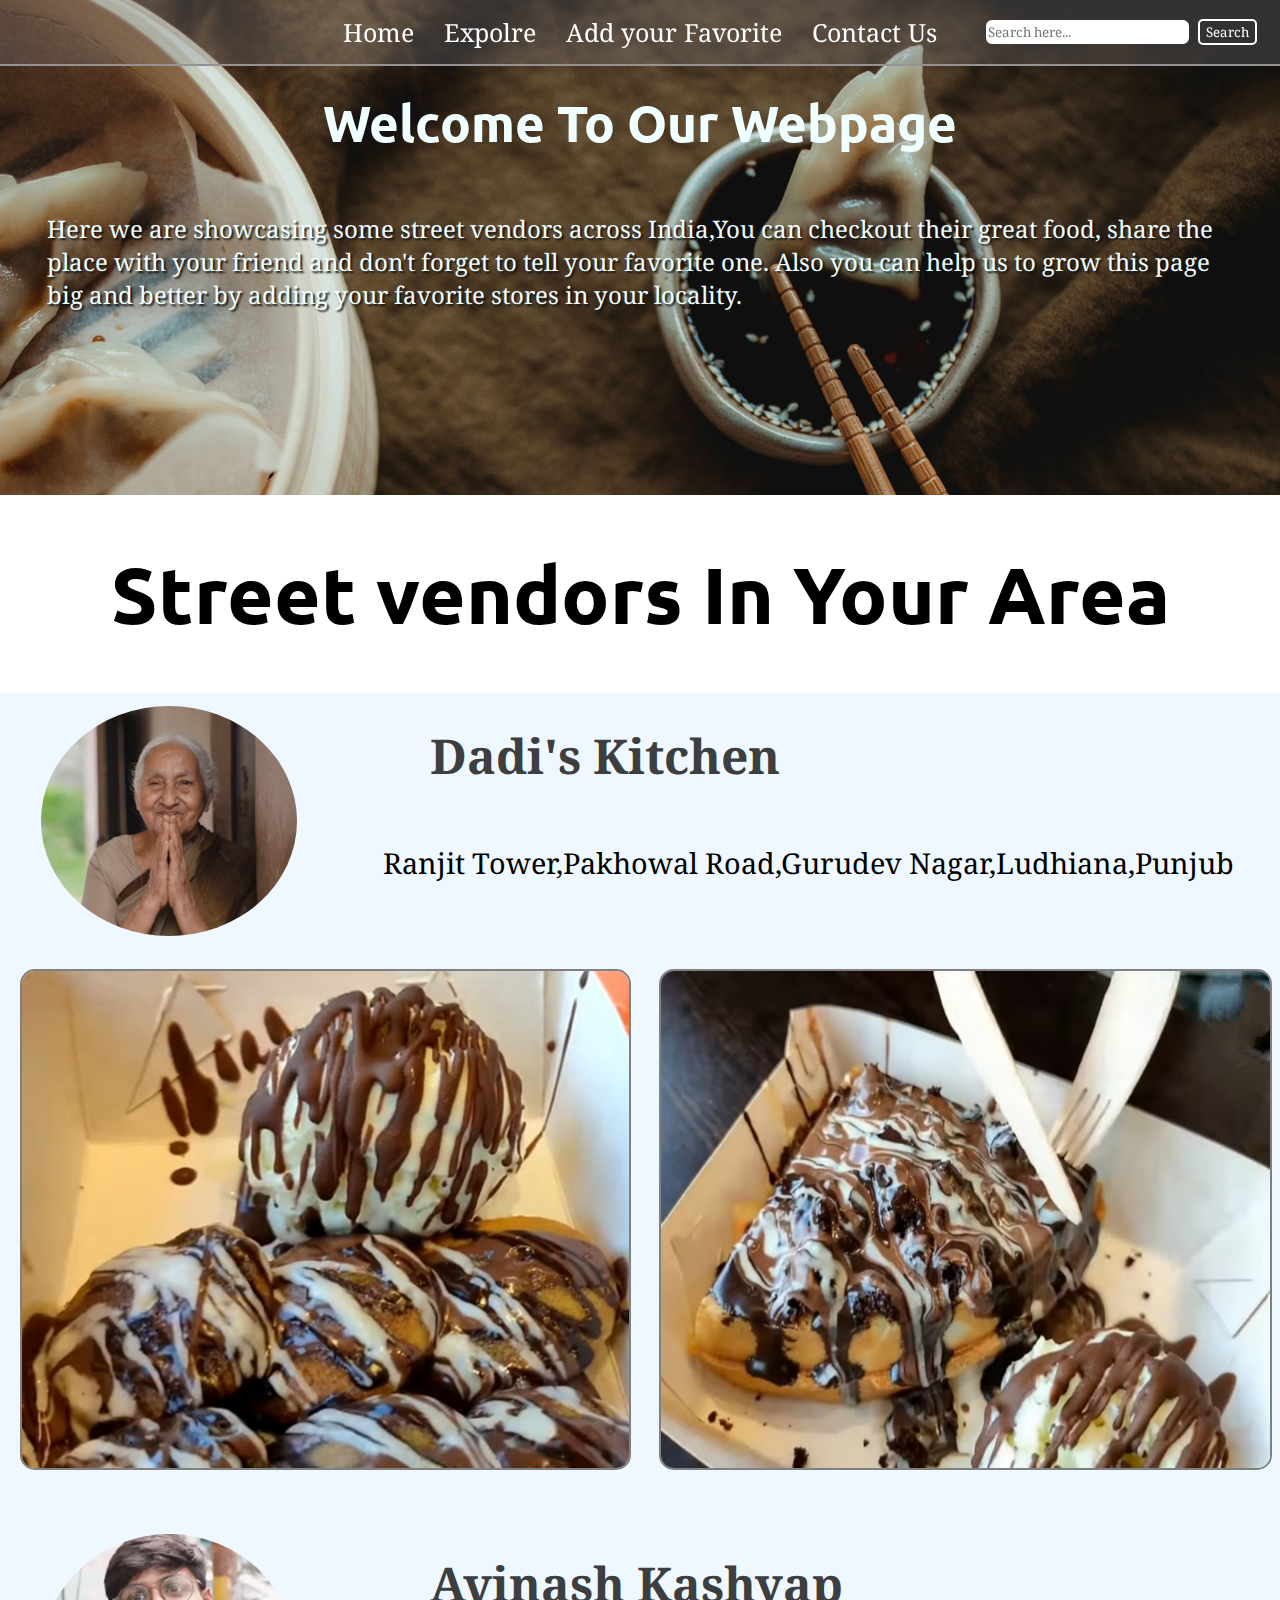
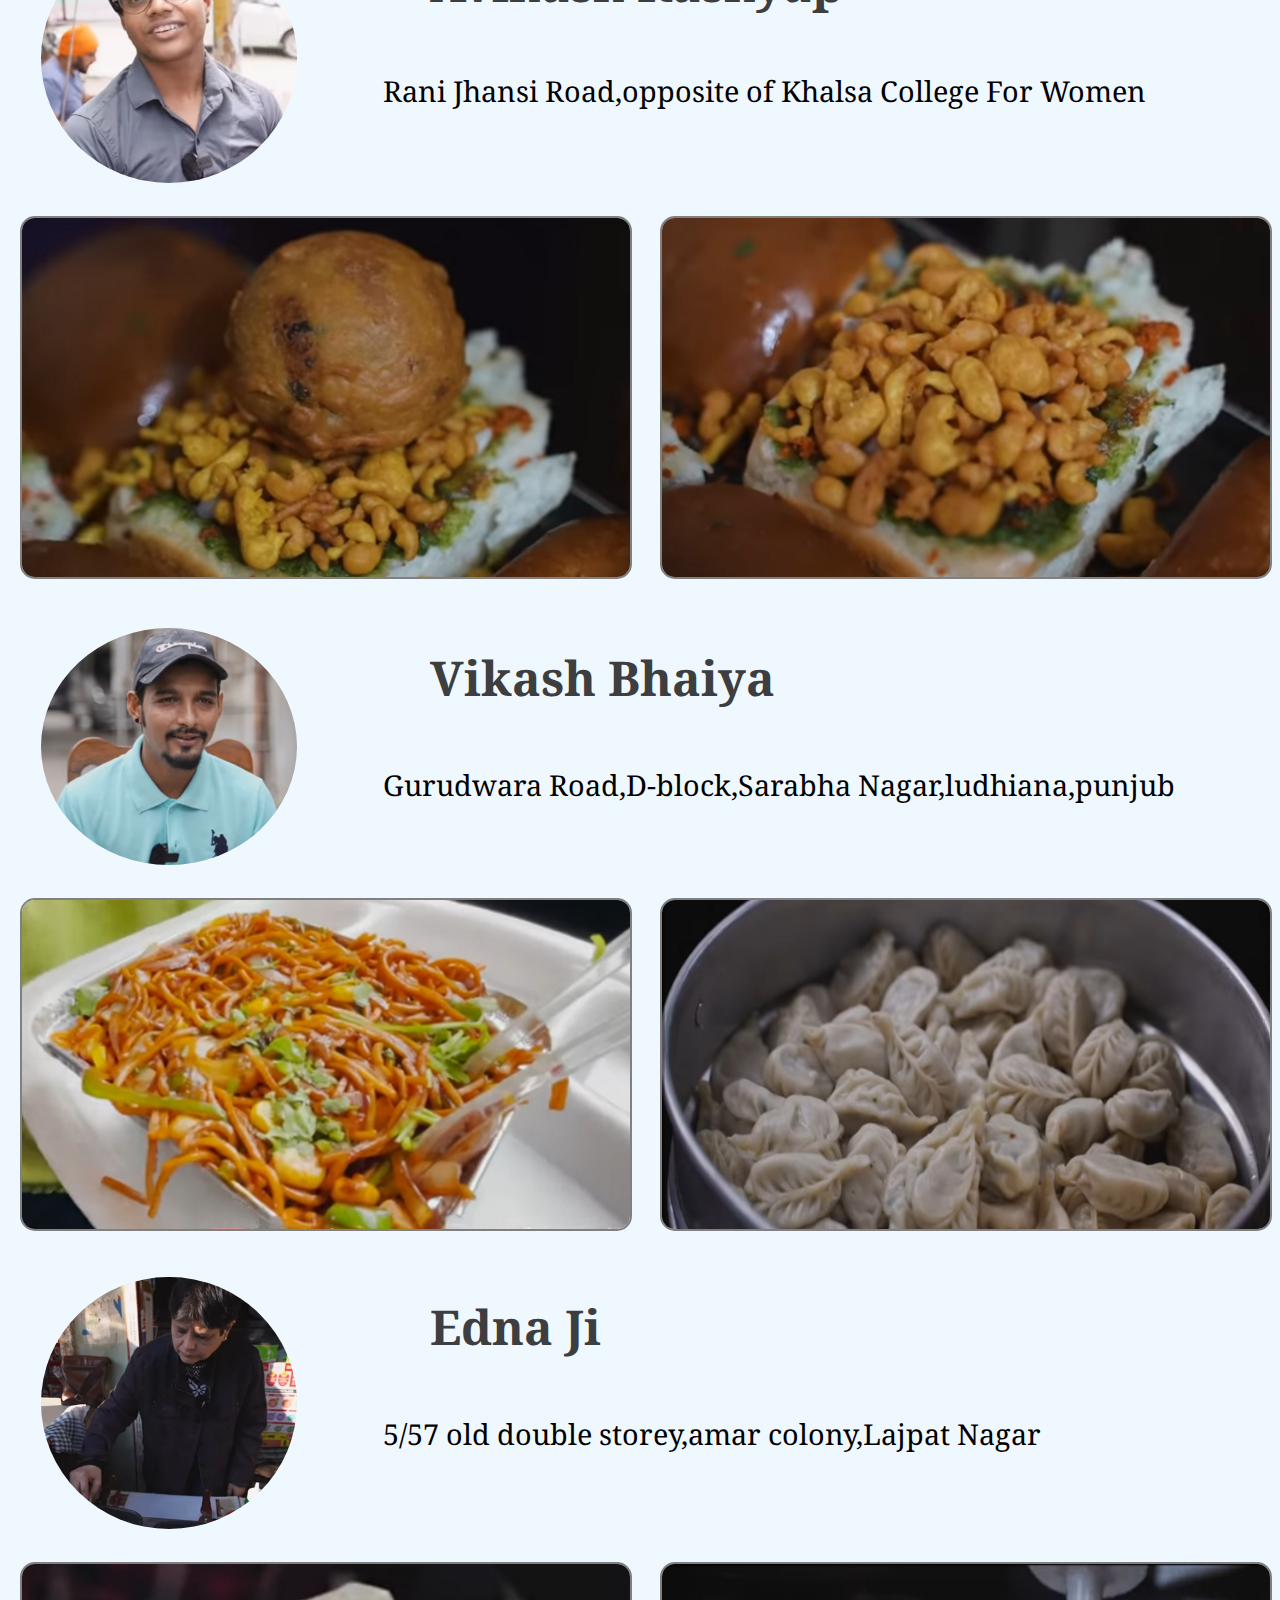
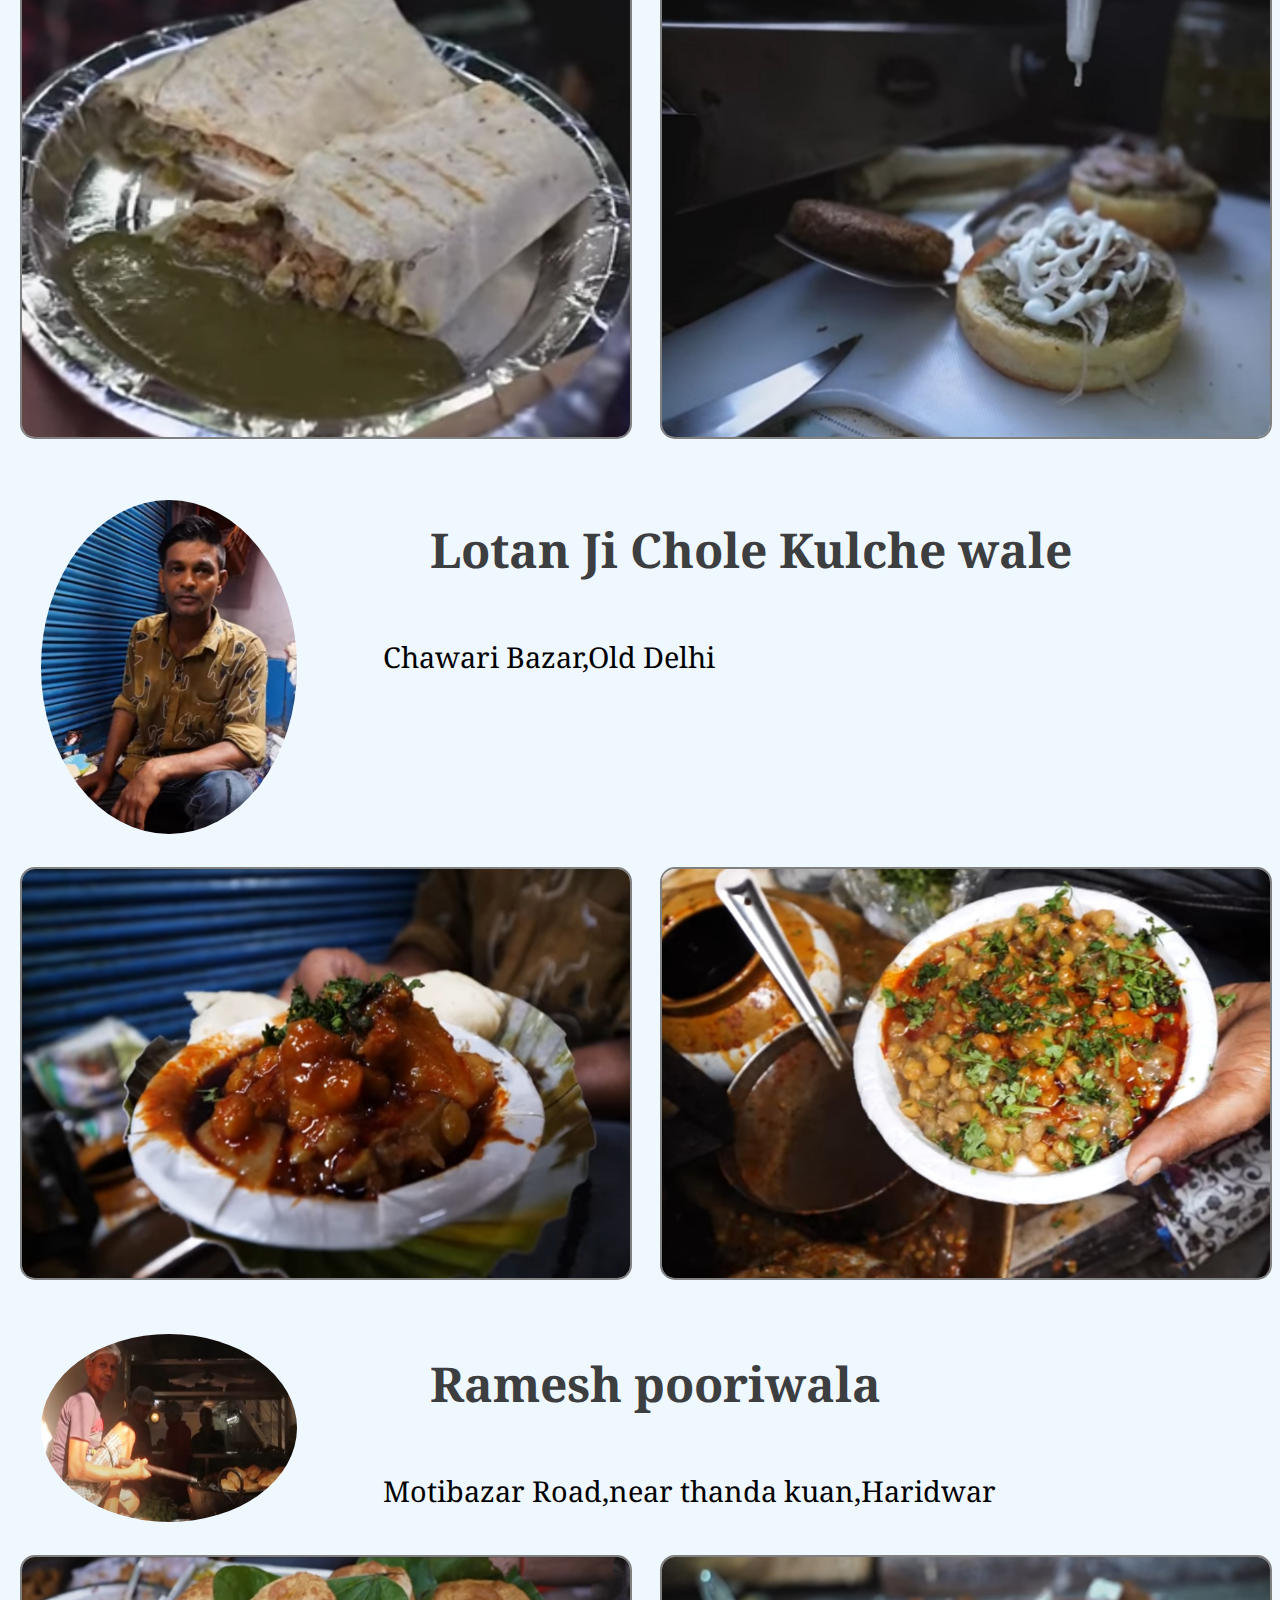
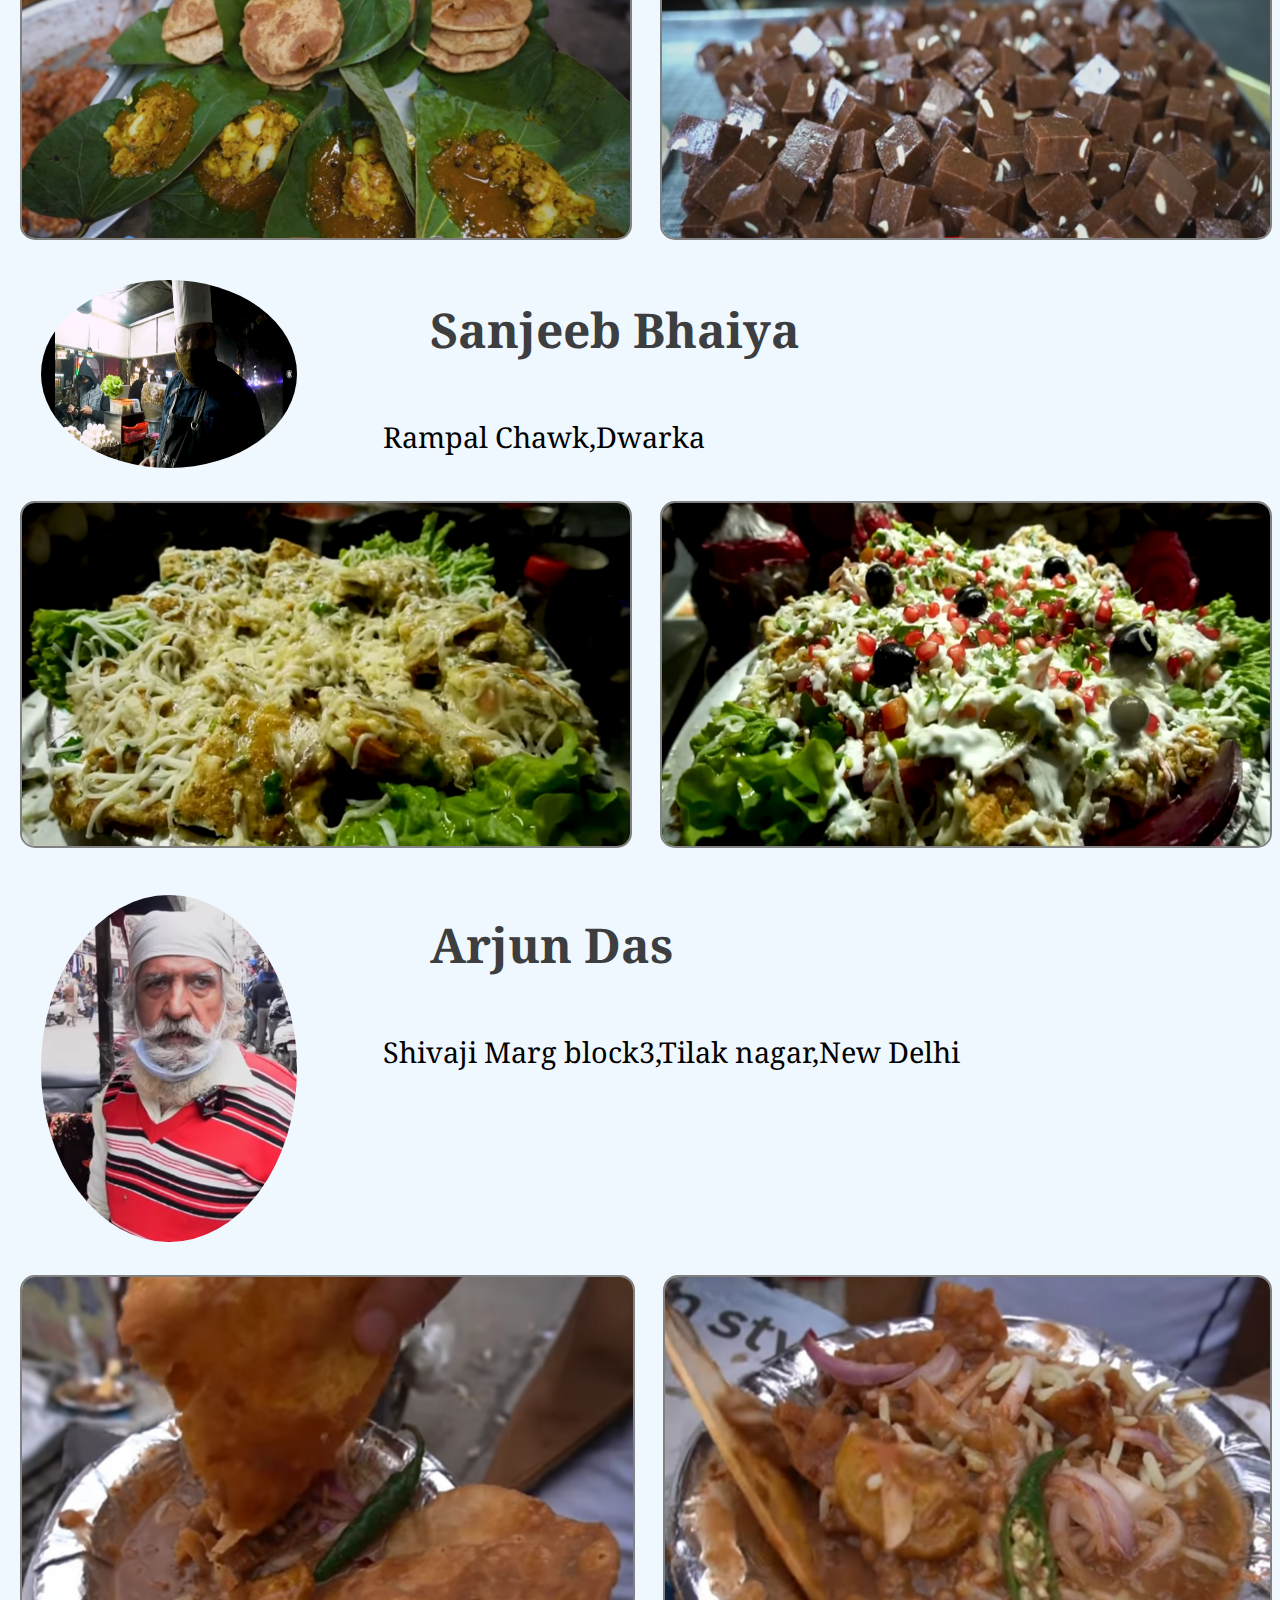
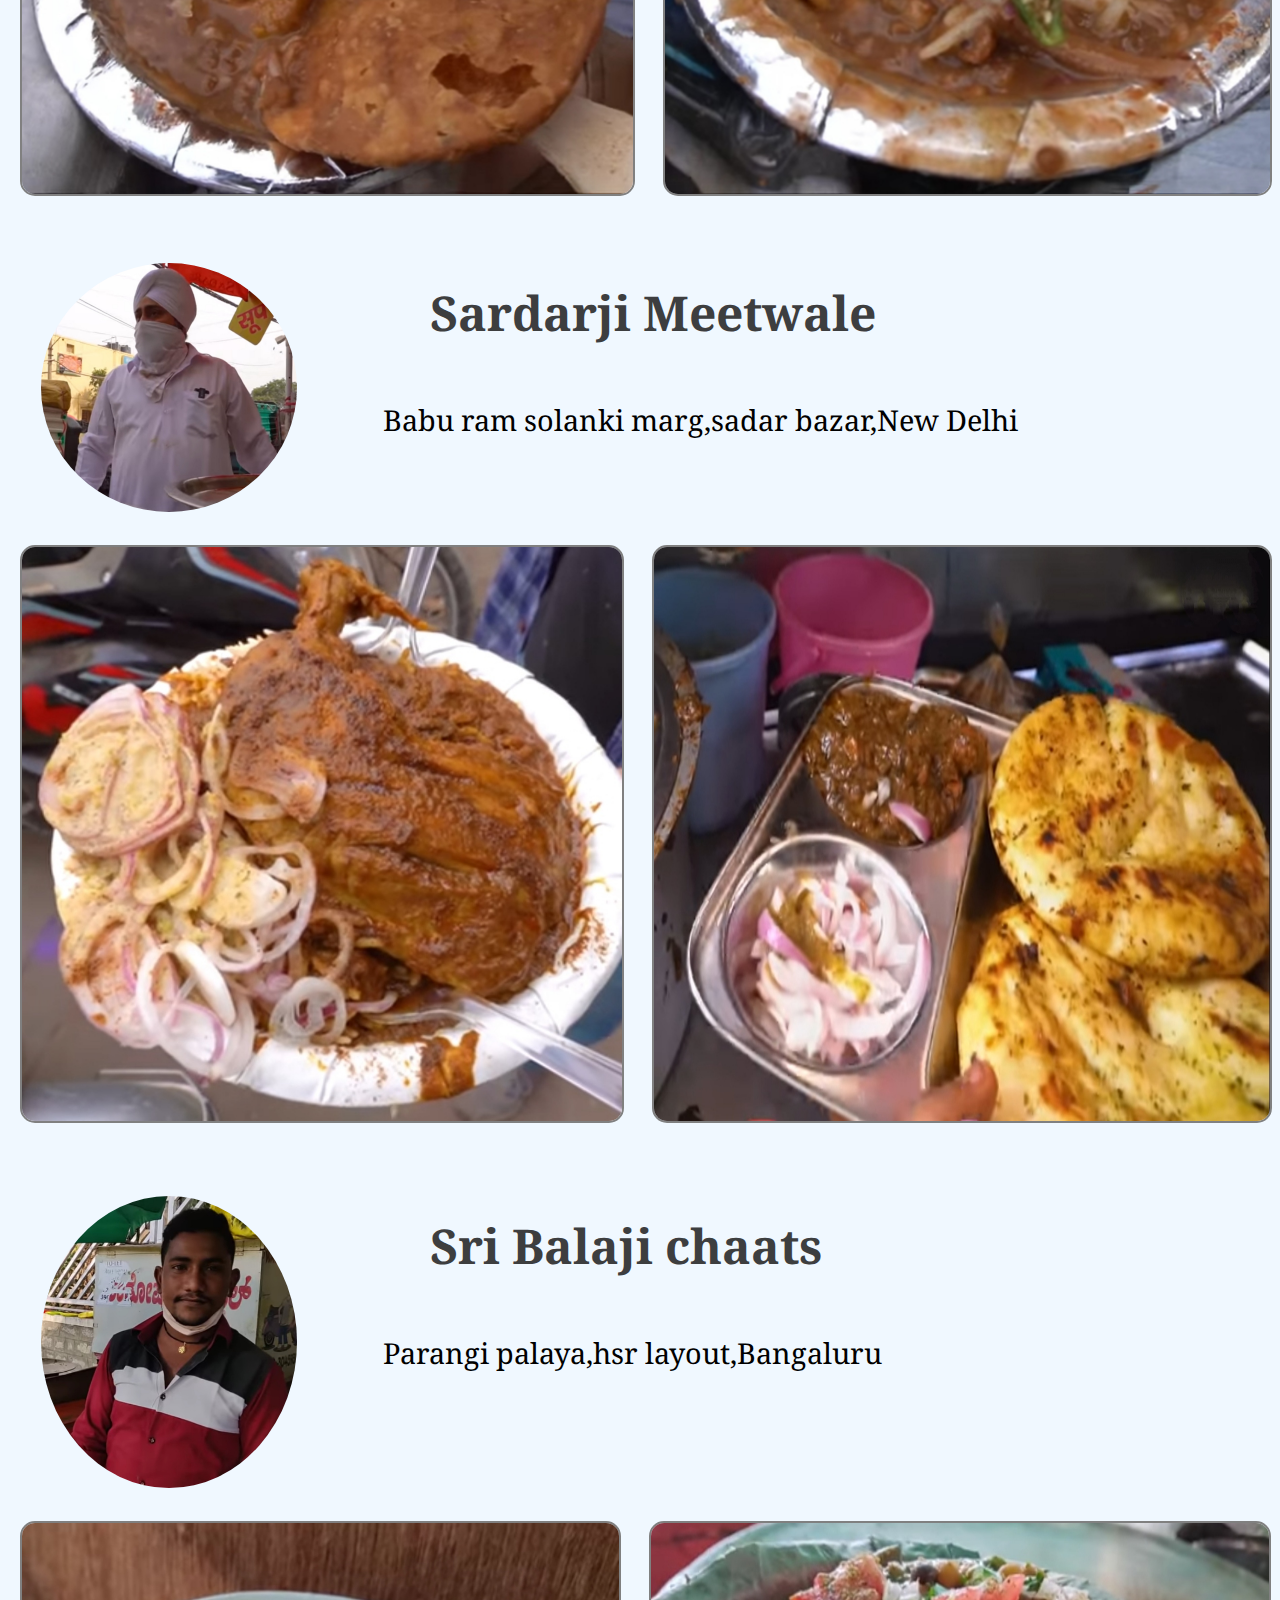
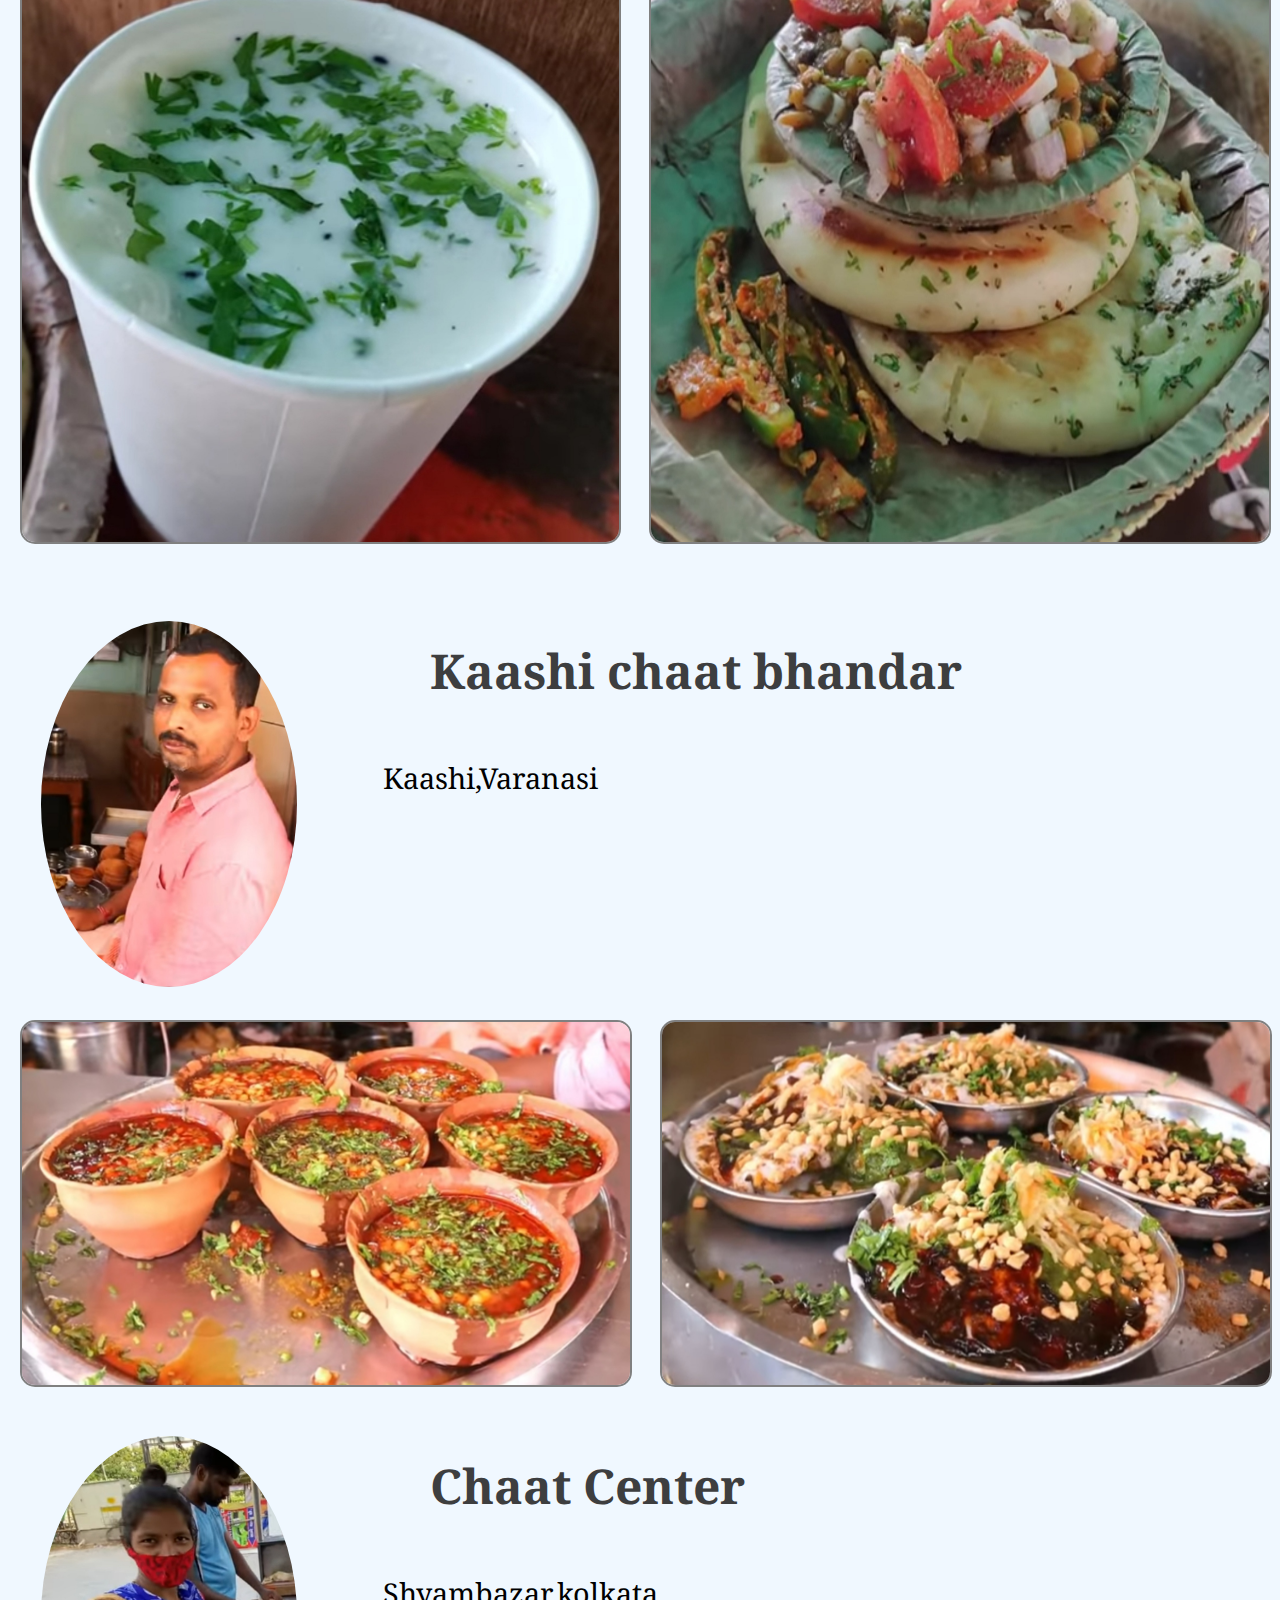
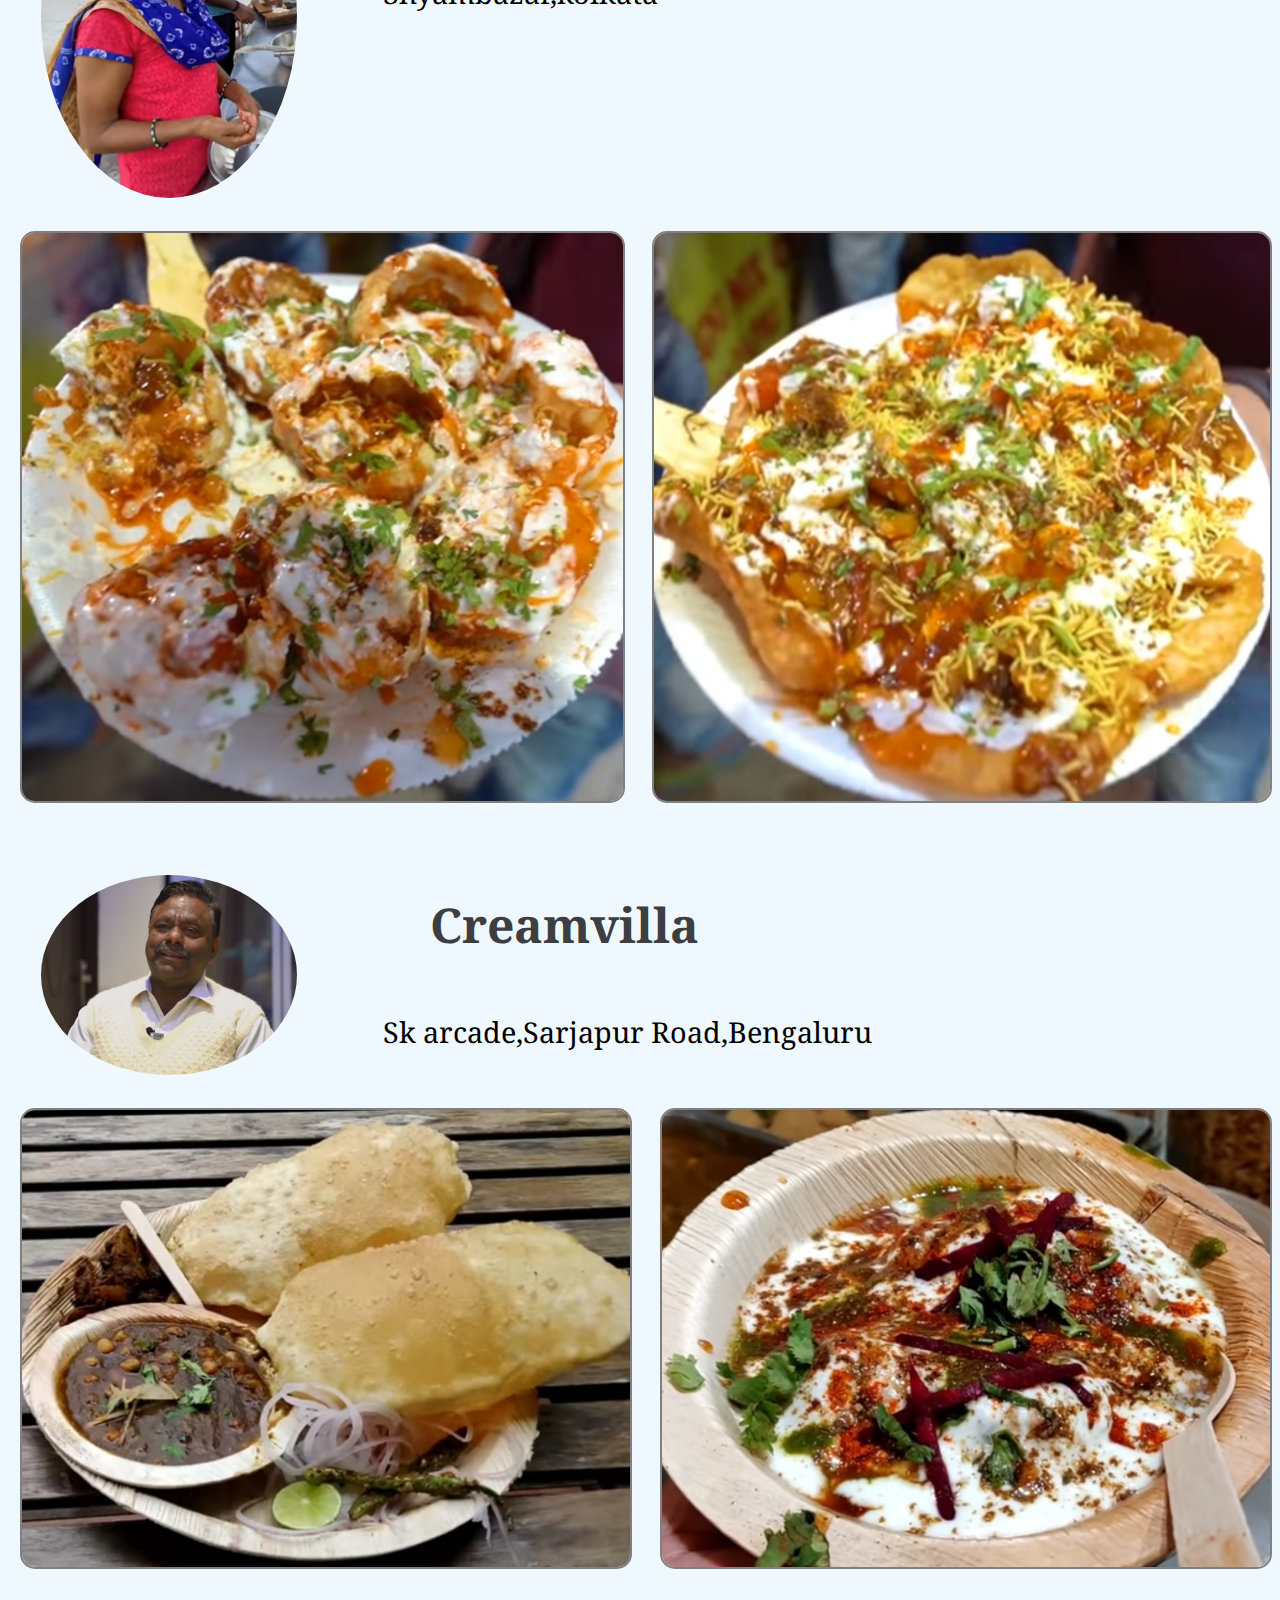
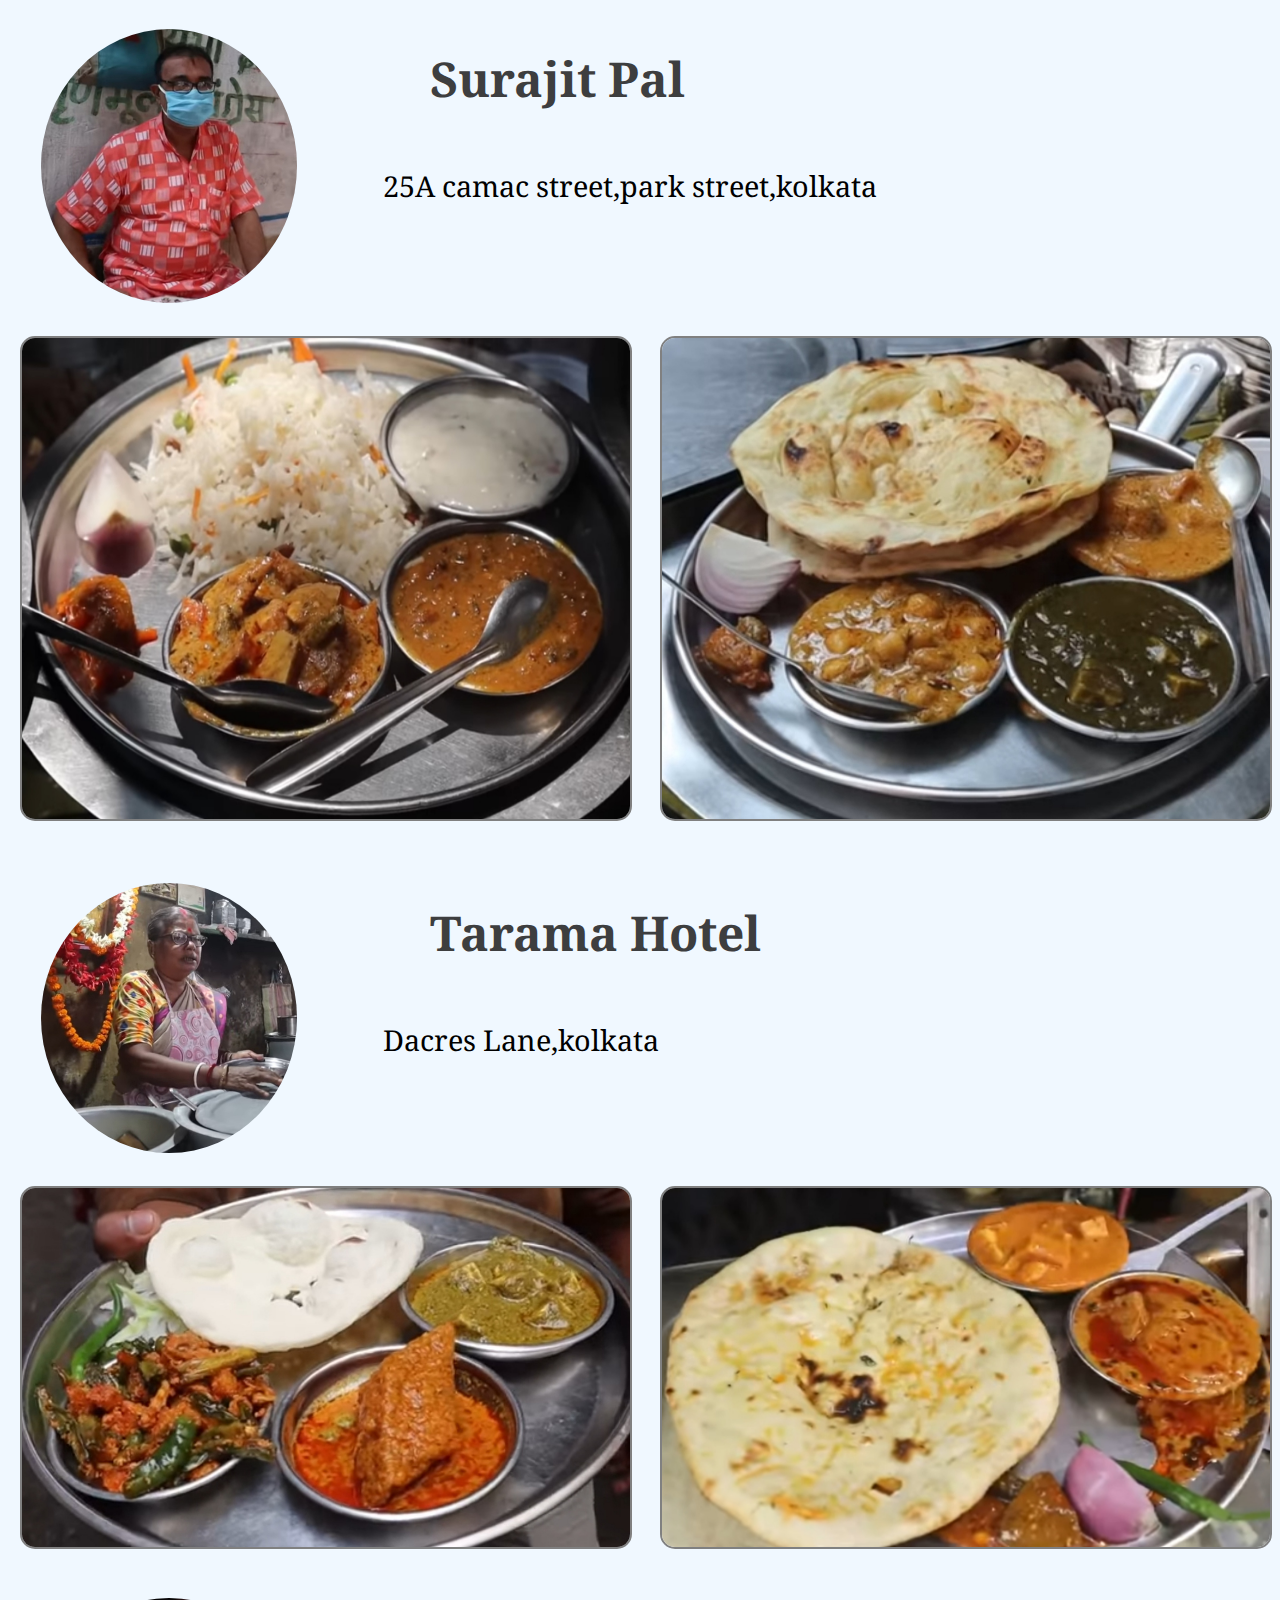
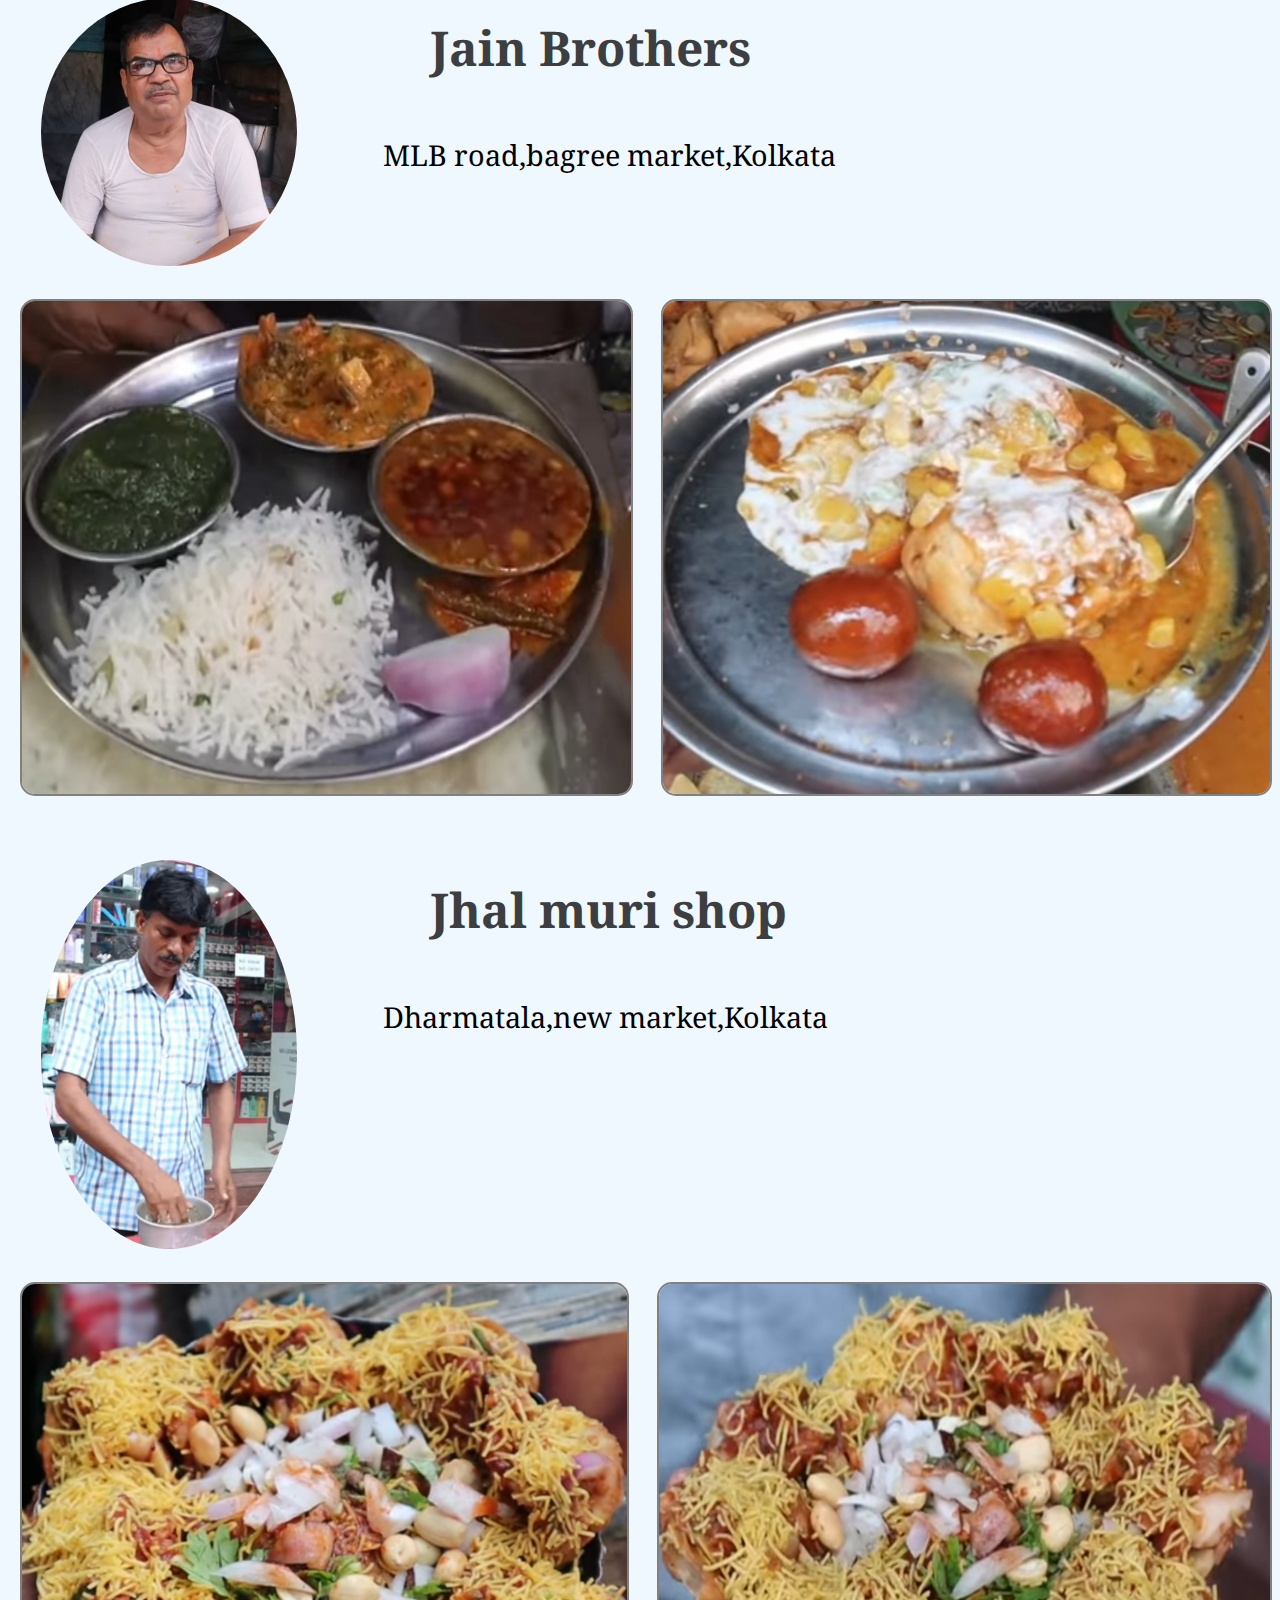
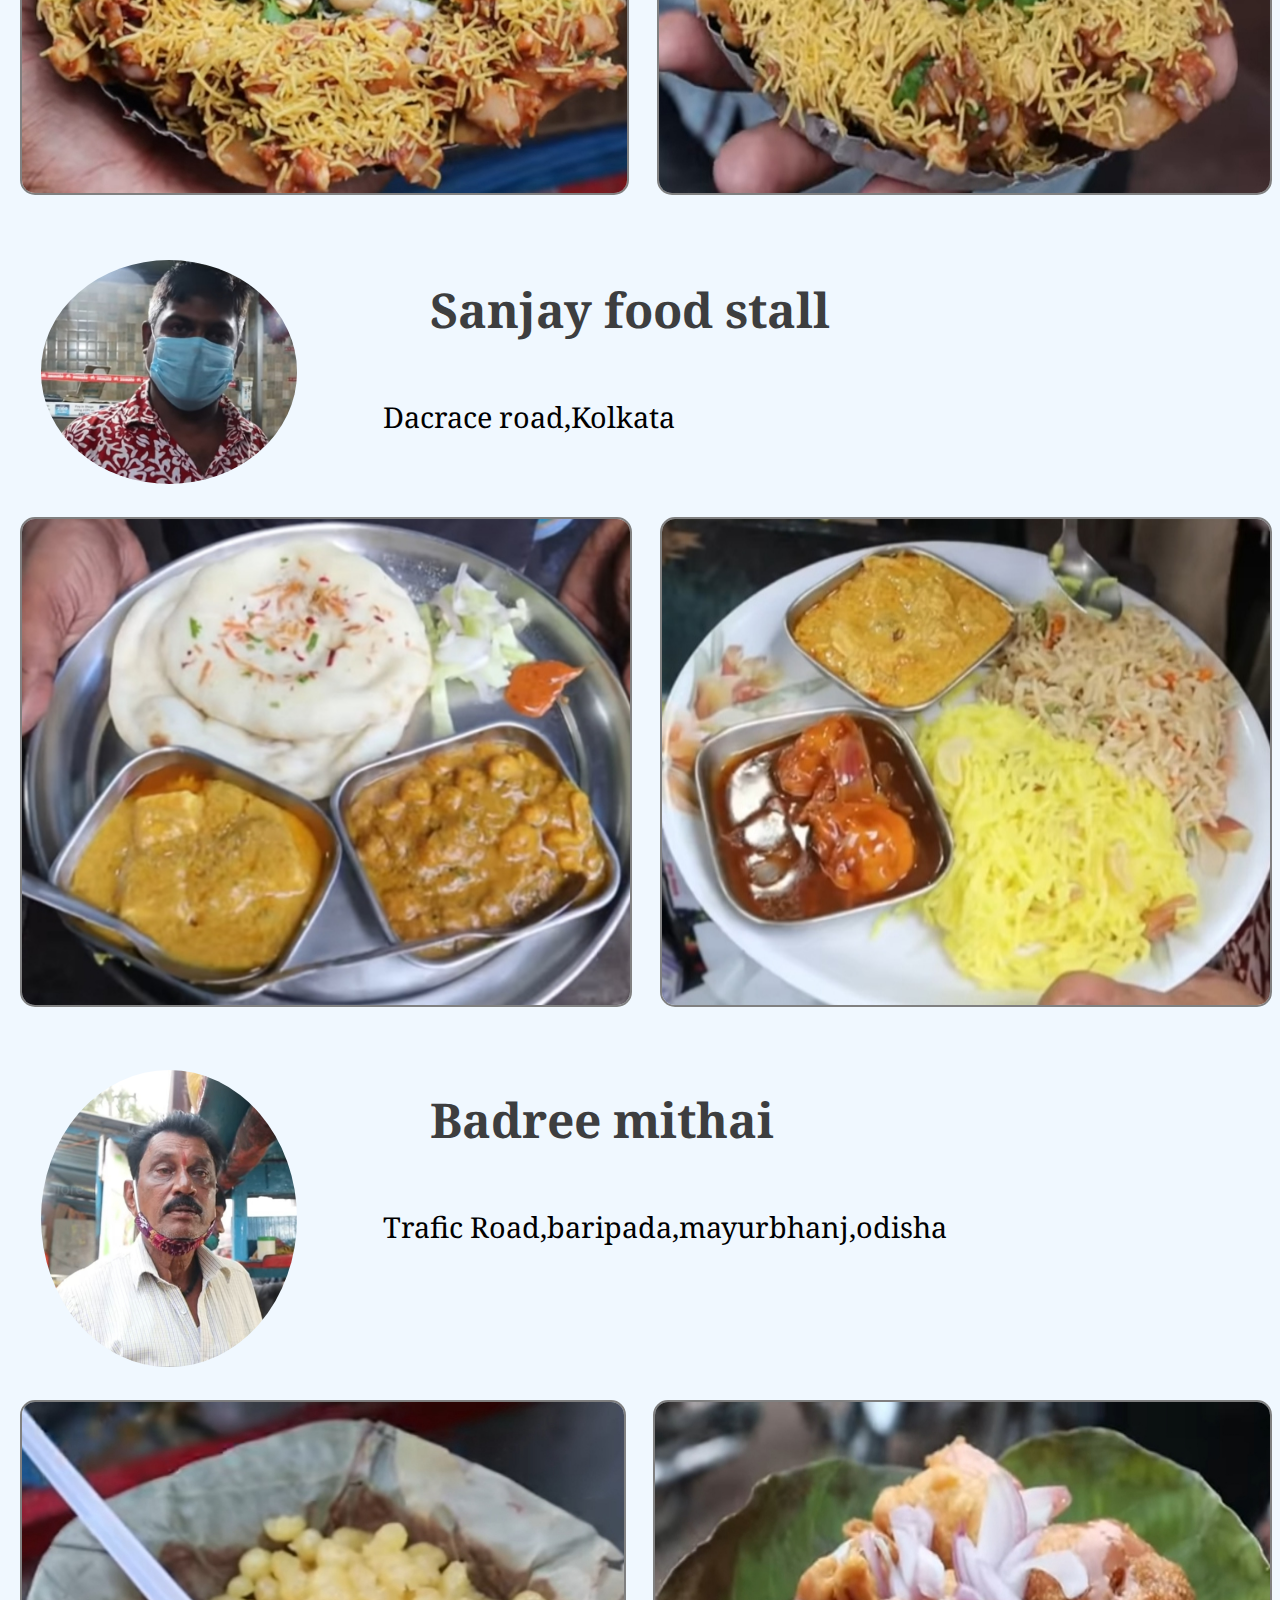
<file: index.html>
<!DOCTYPE html>
<html lang="en">

<head>
    <meta charset="UTF-8">
    <meta http-equiv="X-UA-Compatible" content="IE=edge">
    <meta name="viewport" content="width=device-width, initial-scale=1.0">
    <title>Foodies Heaven</title>
    <link rel="stylesheet" href="style.css">
    <link rel="preconnect" href="https://fonts.googleapis.com">
    <link rel="preconnect" href="https://fonts.gstatic.com" crossorigin>
    <link rel="preconnect" href="https://fonts.googleapis.com">
    <link rel="preconnect" href="https://fonts.gstatic.com" crossorigin>
    <link href="https://fonts.googleapis.com/css2?family=Ubuntu:ital,wght@1,500&display=swap" rel="stylesheet">
    <link href="https://fonts.googleapis.com/css2?family=Noto+Serif:ital@1&display=swap" rel="stylesheet">
    <style>
        @media screen and (min-width:280px)and (max-width:495px){
        #home::before {
        width: 200%;
        height: 70%;
    }
    footer{
        width: 200%;
    }
    .container{
        margin: 14rem 7rem;
    }
    .upperarea{
        width: 140vw;
    }
    .mainheading{
        margin-top: 4rem;
    }
}
    </style>
</head>

<body>
    <div class="upperarea">
        <section id="home">
            <nav class="navbar" id="navbar">
                <ul id="navul">
                    <li> <a href="index.html"> Home</a></li>
                    <li><a href="#explore"> Expolre</a></li>
                    <li><a href="add.html" target="blank"> Add your Favorite</a></li>
                    <li><a href="contact.html"target="blank" > Contact Us</a></li>
                </ul>
                <div class="search">
                    <input type="text" placeholder="Search here...">
                    <button class="btn">Search</button>
                </div>
                <div class="ham" id="ham">
                    <h4></h4>
                    <h4></h4>
                    <h4></h4>
                </div>
            </nav>

            <h1 id="welcome">Welcome To Our Webpage</h1>
            <p>Here we are showcasing some street vendors across India,You can checkout their great food, share the
                place with your friend and don't forget to tell your favorite one.
                Also you can help us to grow this page big and better by adding your favorite stores in your locality.
            </p>
        </section>
        <div class="mainheading">
            <h1 class="heading" id="explore">Street vendors In Your Area</h1>
        </div>
    </div>
    <div class="container">
        <div class="vendor">
            <div class="personal">
                <img src="Vendor3.jpg" alt="" class="profile">
                <div class="rightprofile">
                    <h3 class="name">Dadi's Kitchen</h3>
                    <p class="address">Ranjit Tower,Pakhowal Road,Gurudev Nagar,Ludhiana,Punjub</p>
                </div>
            </div>
            <div class="fooditem">
                <img src="Food15.jpg" alt="" class="food1">
                <img src="Food24.jpg" alt="" class="food2">
            </div>
        </div>
        <div class="vendor">
            <div class="personal">
                <img src="Vendor2.jpg" alt="" class="profile">
                <div class="rightprofile">
                    <h3 class="name">Avinash Kashyap</h3>
                    <p class="address">Rani Jhansi Road,opposite of Khalsa College For Women</p>
                </div>
            </div>
            <div class="fooditem">
                <img src="Food4.jpg" alt="" class="food1">
                <img src="Food5.jpg" alt="" class="food2">
            </div>
        </div>
        <div class="vendor">
            <div class="personal">
                <img src="Vendor1.jpg" alt="" class="profile">
                <div class="rightprofile">
                    <h3 class="name">Vikash Bhaiya</h3>
                    <p class="address">Gurudwara Road,D-block,Sarabha Nagar,ludhiana,punjub</p>
                </div>
            </div>
            <div class="fooditem">
                <img src="Food1.jpg" alt="" class="food1">
                <img src="Food2.jpg" alt="" class="food2">
            </div>
        </div>
        <div class="vendor">
            <div class="personal">
                <img src="Vendor4.jpg" alt="" class="profile">
                <div class="rightprofile">
                    <h3 class="name">Edna Ji</h3>
                    <p class="address">5/57 old double storey,amar colony,Lajpat Nagar</p>
                </div>
            </div>
            <div class="fooditem">
                <img src="Food7.jpg" alt="" class="food1">
                <img src="Food8.jpg" alt="" class="food2">
            </div>
        </div>
        <div class="vendor">
            <div class="personal">
                <img src="Vendor5.jpg" alt="" class="profile">
                <div class="rightprofile">
                    <h3 class="name">Lotan Ji Chole Kulche wale</h3>
                    <p class="address">Chawari Bazar,Old Delhi</p>
                </div>
            </div>
            <div class="fooditem">
                <img src="Food9.jpg" alt="" class="food1">
                <img src="Food10.jpg" alt="" class="food2">
            </div>
        </div>
        <div class="vendor">
            <div class="personal">
                <img src="Vendor11.png" alt="" class="profile">
                <div class="rightprofile">
                    <h3 class="name">Ramesh pooriwala</h3>
                    <p class="address">Motibazar Road,near thanda kuan,Haridwar</p>
                </div>
            </div>
            <div class="fooditem">
                <img src="Food25.jpg" alt="" class="food1">
                <img src="Food13.jpg" alt="" class="food2">
            </div>
        </div>
        <div class="vendor">
            <div class="personal">
                <img src="Vendor9.jpg" alt="" class="profile">
                <div class="rightprofile">
                    <h3 class="name">Sanjeeb Bhaiya</h3>
                    <p class="address">Rampal Chawk,Dwarka</p>
                </div>
            </div>
            <div class="fooditem">
                <img src="Food14.jpg" alt="" class="food1">
                <img src="Food23.jpg" alt="" class="food2">
            </div>
        </div>
        <div class="vendor">
            <div class="personal">
                <img src="Vendor6.jpg" alt="" class="profile">
                <div class="rightprofile">
                    <h3 class="name">Arjun Das</h3>
                    <p class="address">Shivaji Marg block3,Tilak nagar,New Delhi</p>
                </div>
            </div>
            <div class="fooditem">
                <img src="Food18.jpg" alt="" class="food1">
                <img src="Food19.jpg" alt="" class="food2">
            </div>
        </div>
        <div class="vendor">
            <div class="personal">
                <img src="Vendor7.jpg" alt="" class="profile">
                <div class="rightprofile">
                    <h3 class="name">Sardarji Meetwale</h3>
                    <p class="address">Babu ram solanki marg,sadar bazar,New Delhi</p>
                </div>
            </div>
            <div class="fooditem">
                <img src="Food20.jpg" alt="" class="food1">
                <img src="Food3.jpg" alt="" class="food2">
            </div>
        </div>
        <div class="vendor">
            <div class="personal">
                <img src="Vendor8.jpg" alt="" class="profile">
                <div class="rightprofile">
                    <h3 class="name">Sri Balaji chaats</h3>
                    <p class="address">Parangi palaya,hsr layout,Bangaluru</p>
                </div>
            </div>
            <div class="fooditem">
                <img src="Food21.jpg" alt="" class="food1">
                <img src="Food22.jpg" alt="" class="food2">
            </div>
        </div>
        <div class="vendor">
            <div class="personal">
                <img src="Vendor12.jpg" alt="" class="profile">
                <div class="rightprofile">
                    <h3 class="name">Kaashi chaat bhandar</h3>
                    <p class="address">Kaashi,Varanasi</p>
                </div>
            </div>
            <div class="fooditem">
                <img src="Food26.jpg" alt="" class="food1">
                <img src="Food27.jpg" alt="" class="food2">
            </div>
        </div>
        <div class="vendor">
            <div class="personal">
                <img src="Vendor13.jpg" alt="" class="profile">
                <div class="rightprofile">
                    <h3 class="name">Chaat Center</h3>
                    <p class="address">Shyambazar,kolkata</p>
                </div>
            </div>
            <div class="fooditem">
                <img src="Food28.jpg" alt="" class="food1">
                <img src="Food29.jpg" alt="" class="food2">
            </div>
        </div>
        <div class="vendor">
            <div class="personal">
                <img src="Vendor14.jpg" alt="" class="profile">
                <div class="rightprofile">
                    <h3 class="name">Creamvilla</h3>
                    <p class="address">Sk arcade,Sarjapur Road,Bengaluru</p>
                </div>
            </div>
            <div class="fooditem">
                <img src="Food30.jpg" alt="" class="food1">
                <img src="Food31.jpg" alt="" class="food2">
            </div>
        </div>
        <div class="vendor">
            <div class="personal">
                <img src="Vendor15.jpg" alt="" class="profile">
                <div class="rightprofile">
                    <h3 class="name">Surajit Pal</h3>
                    <p class="address">25A camac street,park street,kolkata</p>
                </div>
            </div>
            <div class="fooditem">
                <img src="Food32.jpg" alt="" class="food1">
                <img src="Food33.jpg" alt="" class="food2">
            </div>
        </div>
        <div class="vendor">
            <div class="personal">
                <img src="Vendor17.jpg" alt="" class="profile">
                <div class="rightprofile">
                    <h3 class="name">Tarama Hotel</h3>
                    <p class="address">Dacres Lane,kolkata</p>
                </div>
            </div>
            <div class="fooditem">
                <img src="Food38.jpg" alt="" class="food1">
                <img src="Food40.jpg" alt="" class="food2">
            </div>
        </div>
        <div class="vendor">
            <div class="personal">
                <img src="Vendor18.jpg" alt="" class="profile">
                <div class="rightprofile">
                    <h3 class="name">Jain Brothers</h3>
                    <p class="address">MLB road,bagree market,Kolkata</p>
                </div>
            </div>
            <div class="fooditem">
                <img src="Food41.jpg" alt="" class="food1">
                <img src="Food42.jpg" alt="" class="food2">
            </div>
        </div>
        <div class="vendor">
            <div class="personal">
                <img src="Vendor19.jpg" alt="" class="profile">
                <div class="rightprofile">
                    <h3 class="name">Jhal muri shop</h3>
                    <p class="address">Dharmatala,new market,Kolkata</p>
                </div>
            </div>
            <div class="fooditem">
                <img src="Food44.jpg" alt="" class="food1">
                <img src="Food45.jpg" alt="" class="food2">
            </div>
        </div>
        <div class="vendor">
            <div class="personal">
                <img src="Vendor20.jpg" alt="" class="profile">
                <div class="rightprofile">
                    <h3 class="name">Sanjay food stall</h3>
                    <p class="address">Dacrace road,Kolkata</p>
                </div>
            </div>
            <div class="fooditem">
                <img src="Food46.jpg" alt="" class="food1">
                <img src="Food47.jpg" alt="" class="food2">
            </div>
        </div>
        <div class="vendor">
            <div class="personal">
                <img src="Vendor16.jpg" alt="" class="profile">
                <div class="rightprofile">
                    <h3 class="name">Badree mithai</h3>
                    <p class="address">Trafic Road,baripada,mayurbhanj,odisha</p>
                </div>
            </div>
            <div class="fooditem">
                <img src="Food34.jpg" alt="" class="food1">
                <img src="Food35.jpg" alt="" class="food2">
            </div>
        </div>
        
    </div>
    <footer>Copyright &copy 2022 &nbsp; &nbsp; All Right Reserve To &nbsp; &nbsp; &nbsp; www.hrbrainhub.com</footer>
    <script src="https://cdn.jsdelivr.net/npm/bootstrap@5.1.0/dist/js/bootstrap.bundle.min.js" integrity="sha384-U1DAWAznBHeqEIlVSCgzq+c9gqGAJn5c/t99JyeKa9xxaYpSvHU5awsuZVVFIhvj" crossorigin="anonymous"></script>
    <script src="index.js"></script>
</body>

</html>
</file>
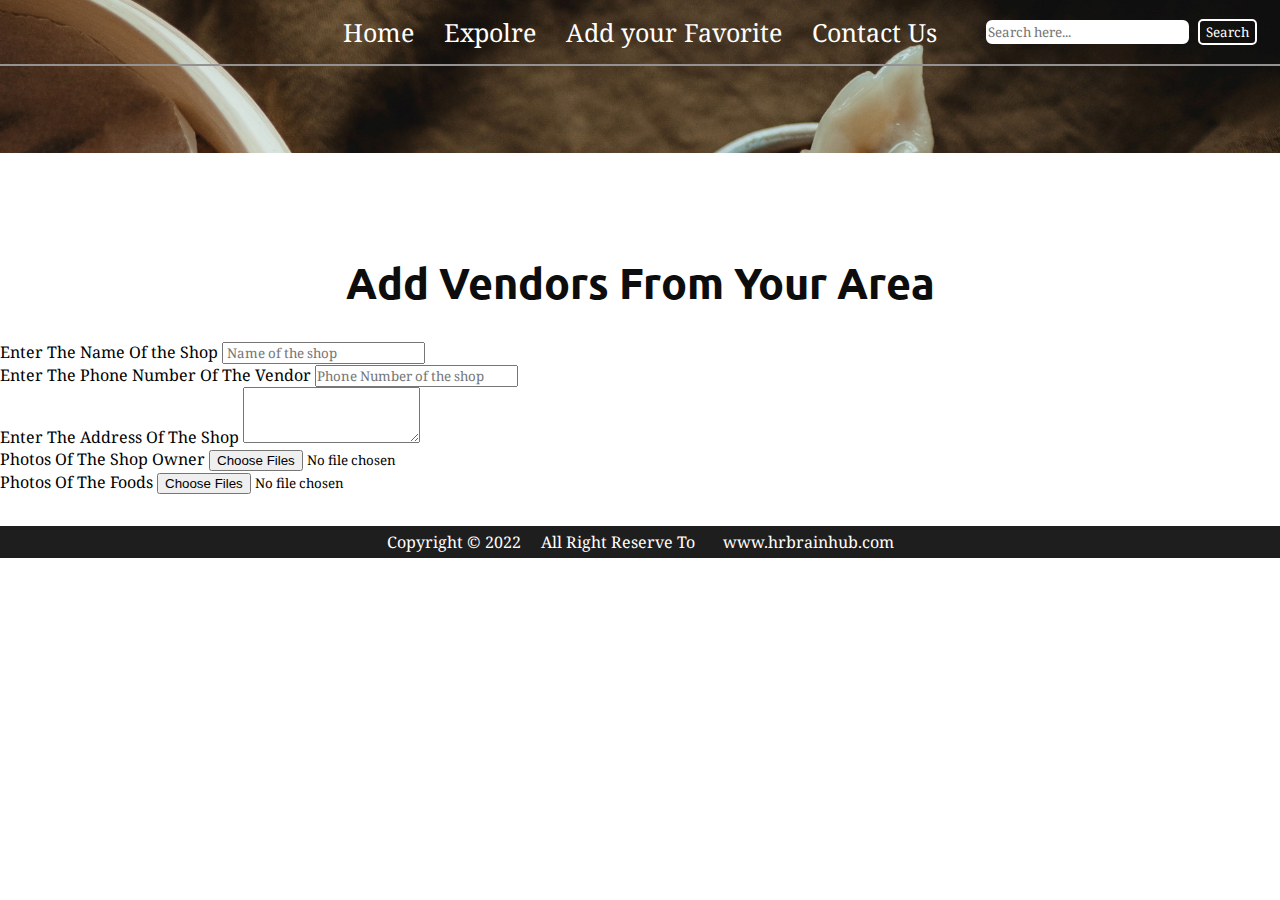
<file: add.html>
<!doctype html>
<html lang="en">

<head>
  <!-- Required meta tags -->
  <meta charset="utf-8">
  <meta name="viewport" content="width=device-width, initial-scale=1">

  <!-- Bootstrap CSS -->
  <link href="https://cdn.jsdelivr.net/npm/bootstrap@5.1.0/dist/css/bootstrap.min.css" rel="stylesheet"
    integrity="sha384-KyZXEAg3QhqLMpG8r+8fhAXLRk2vvoC2f3B09zVXn8CA5QIVfZOJ3BCsw2P0p/We" crossorigin="anonymous">

  <title>foodies Heaven|Add your favorite</title>
  <link rel="stylesheet" href="style.css">
  <link rel="preconnect" href="https://fonts.googleapis.com">
  <link rel="preconnect" href="https://fonts.gstatic.com" crossorigin>
  <link rel="preconnect" href="https://fonts.googleapis.com">
  <link rel="preconnect" href="https://fonts.gstatic.com" crossorigin>
  <link href="https://fonts.googleapis.com/css2?family=Ubuntu:ital,wght@1,500&display=swap" rel="stylesheet">
  <link href="https://fonts.googleapis.com/css2?family=Noto+Serif:ital@1&display=swap" rel="stylesheet">
  <style>
    * {
      margin: 0;
      padding: 0;
      font-family: 'Noto Serif', serif;
    }

    #home::before {
      height: 17%;
    }

    .heading {
      text-align: center;
      /* margin-top: 7rem; */
      font-size: 43px;
      font-family: 'Ubuntu', sans-serif;
      color: rgb(14, 13, 13);
      margin: 0px;
    }
    .navbar::before{
      height: 0;
    }
    #home{
      height: 25vh;
    }
    

    @media screen and (max-width:495px) {
      .heading {
        color: rgb(10, 10, 10);
        width: 155vw;
      }

      footer {
        width: 155%;
        height: 10%;
        margin-top: 74px;
      }

      body {
        background-color: white;
      }

      .addform {
        width: 155vw;
      }

      .btn {
        padding: 11px;
      }
      .navbar::before{
      height: 0;
      width: 0;
    }

    }
  </style>
</head>

<body>
  <section id="home">
    <nav class="navbar" id="navbar">
      <ul>
        <li> <a href="index.html"target="blank"> Home</a></li>
        <li><a href="index.html"> Expolre</a></li>
        <li><a href="add.html"target="blank"> Add your Favorite</a></li>
        <li><a href="contact.html"target="blank"> Contact Us</a></li>
      </ul>
      <div class="search">
        <input type="text" placeholder="Search here...">
        <button class="btn">Search</button>
      </div>
      <div class="ham" id="ham">
        <h4></h4>
        <h4></h4>
        <h4></h4>
      </div>
    </nav>
  </section>
  <h1 class="heading">Add Vendors From Your Area</h1>
  <form class="mb-5 p-5 addform">
    <div class="form-group">
      <label for="Inputvendorname" class="my-1"> Enter The Name Of the Shop</label>
      <input type="text" class="form-control my-2" id="Inputvendorname" placeholder=" Name of the shop">
    </div>
    <div class="form-group">
      <label for="Inputphone" class="my-1">Enter The Phone Number Of The Vendor</label>
      <input type="number" class="form-control my-2" id="Inputphone" placeholder="Phone Number of the shop">
    </div>
    <div class="form-group ">
      <label for="addresstextarea" class="my-1">Enter The Address Of The Shop</label>
      <textarea class="form-control my-2" id="addresstextarea" rows="3"></textarea>
    </div>
    <div class="mb-3">
      <label for="vendorimage" class="form-label">Photos Of The Shop Owner</label>
      <input class="form-control my-2" type="file" id="vendorimage" multiple>
    </div>
    <div class="mb-3">
      <label for="foodimage" class="form-label">Photos Of The Foods</label>
      <input class="form-control my-2" type="file" id="foodimage" multiple>
    </div>
    <div class="text-center ">
      <button type="submit" class="btn btn-primary bg-primary my-5">Submit</button>
    </div>
  </form>
  <!-- footer -->
  <footer>Copyright &copy 2022 &nbsp; &nbsp; All Right Reserve To &nbsp; &nbsp; &nbsp; www.hrbrainhub.com</footer>
  <script src="https://cdn.jsdelivr.net/npm/bootstrap@5.1.0/dist/js/bootstrap.bundle.min.js"
    integrity="sha384-U1DAWAznBHeqEIlVSCgzq+c9gqGAJn5c/t99JyeKa9xxaYpSvHU5awsuZVVFIhvj"
    crossorigin="anonymous"></script>
    <script src="index.js"></script>
</body>
</file>
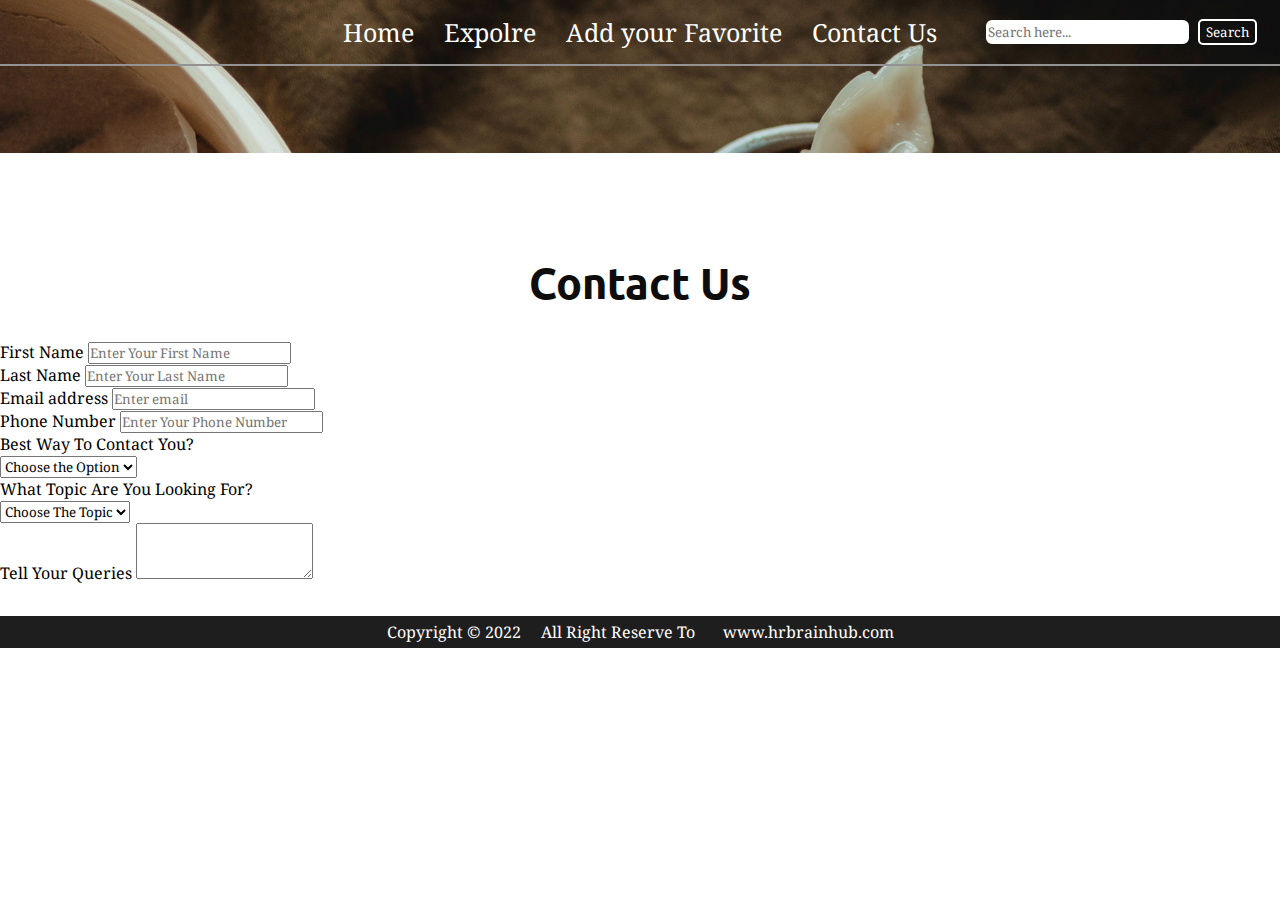
<file: contact.html>
<!doctype html>
<html lang="en">

<head>
  <!-- Required meta tags -->
  <meta charset="utf-8">
  <meta name="viewport" content="width=device-width, initial-scale=1">

  <!-- Bootstrap CSS -->
  <link href="https://cdn.jsdelivr.net/npm/bootstrap@5.1.0/dist/css/bootstrap.min.css" rel="stylesheet"
    integrity="sha384-KyZXEAg3QhqLMpG8r+8fhAXLRk2vvoC2f3B09zVXn8CA5QIVfZOJ3BCsw2P0p/We" crossorigin="anonymous">

  <title>Foodies Heaven|Contact</title>
  <link rel="stylesheet" href="style.css">
  <link rel="preconnect" href="https://fonts.googleapis.com">
  <link rel="preconnect" href="https://fonts.gstatic.com" crossorigin>
  <link rel="preconnect" href="https://fonts.googleapis.com">
  <link rel="preconnect" href="https://fonts.gstatic.com" crossorigin>
  <link href="https://fonts.googleapis.com/css2?family=Ubuntu:ital,wght@1,500&display=swap" rel="stylesheet">
  <link href="https://fonts.googleapis.com/css2?family=Noto+Serif:ital@1&display=swap" rel="stylesheet">
 <style>
   * {
      margin: 0;
      padding: 0;
      font-family: 'Noto Serif', serif;
    }

    #home::before {
      height: 17%;
    }

    .heading {
      text-align: center;
      /* margin-top: 7rem; */
      font-size: 43px;
      font-family: 'Ubuntu', sans-serif;
      color: rgb(14, 13, 13);
      margin: 0px;
    }
    .navbar::before{
      height: 0;
    }
    #home{
      height: 25vh;
    }
    

    @media screen and (max-width:495px) {
      .heading {
        color: rgb(17, 17, 17);
        width: 155vw;
      }

      footer {
        width: 155%;
        height: 10%;
        margin-top: 46px;
      }

      body {
        background-color: white;
      }

      .addform {
        width: 155vw;
        font-size: 20px;
      }

      .btn {
        padding: 11px;
      }
      .navbar::before{
      height: 0;
      width: 0;
    }

    }
 </style>
</head>

<body>
  <section id="home">
    <nav class="navbar" id="navbar">
      <ul id="navul">
        <li> <a href="index.html"target="blank"> Home</a></li>
        <li><a href="index.html"> Expolre</a></li>
        <li><a href="add.html"target="blank"> Add your Favorite</a></li>
        <li><a href="contact.html"target="blank"> Contact Us</a></li>
      </ul>
      <div class="search">
        <input type="text" placeholder="Search here...">
        <button class="btn">Search</button>
      </div>
      <div class="ham" id="ham">
        <h4></h4>
        <h4></h4>
        <h4></h4>
      </div>
    </nav>
  </section >
  <section class="contsec">
  <h1 class="heading">Contact Us</h1>
  <form class="mb-5 p-4 addform mt-2">
    <div class="form-group">
      <label for="Inputfirstname" class="my-1">First Name</label>
      <input type="text" class="form-control  p-md-10" id="Inputfirstname" placeholder="Enter Your First Name">
    </div>
    <div class="form-group">
      <label for="Inputlastname" class="my-1">Last Name</label>
      <input type="text" class="form-control" id="Inpulastname" placeholder="Enter Your Last Name">
    </div>
    <div class="form-group">
      <label for="InputEmail" class="my-1">Email address</label>
      <input type="email" class="form-control" id="InputEmail" aria-describedby="emailHelp" placeholder="Enter email">
    </div>
    <div class="form-group">
      <label for="Inputphone" class="my-1">Phone Number</label>
      <input type="number" class="form-control" id="Inputphone" placeholder="Enter Your Phone Number">
    </div>
    <div class="form-group">
      <p class="my-1">Best Way To Contact You?</p>
      <select class="form-control">
        <option disabled selected hidden >Choose the Option</option>
        <option>Email</option>
        <option>Phone</option>
      </select>
    </div>
    <div class="form-group">
      <p class="my-1">What Topic Are You Looking For?</p>
      <select class="form-control">
        <option disabled selected hidden>Choose The Topic</option>
        <option>Technical</option>
        <option>Management</option>
      </select>
    </div>
    <div class="form-group ">
      <label for="querytextarea" class="my-1">Tell Your Queries</label>
      <textarea class="form-control" id="querytextarea" rows="3"></textarea>
    </div>
    <div class="text-center ">
    <button type="submit" class="btn btn-primary bg-danger my-5">Submit</button>
  </div>
  </form>
</section>
  <footer>Copyright &copy 2022 &nbsp; &nbsp; All Right Reserve To &nbsp; &nbsp; &nbsp; www.hrbrainhub.com</footer>

  <!-- Option 1: Bootstrap Bundle with Popper -->
  <script src="https://cdn.jsdelivr.net/npm/bootstrap@5.1.0/dist/js/bootstrap.bundle.min.js"
    integrity="sha384-U1DAWAznBHeqEIlVSCgzq+c9gqGAJn5c/t99JyeKa9xxaYpSvHU5awsuZVVFIhvj"
    crossorigin="anonymous"></script>
    <script src="index.js"></script>
   

</body>

</html>
</file>
<file: style.css>
*{
    margin: 0;
    padding: 0;
    font-family: 'Noto Serif', serif;
}
.navbar ul{
    list-style: none;
    display: flex;
}
.navbar li{
    font-size: 25px;
    padding: 3px;
    margin: 12px;

}
.navbar a{
    text-decoration: none;
    color: white;
}
 .navbar::before{
    content: "";
    position: absolute;
    background-color: rgb(131, 128, 131);
    height: 4rem;
    width: 100%;
    z-index: -1;
    opacity: 0.3;
}
.navbar{
    width: 100%;
    max-height:100px;
    border-bottom: 2px solid rgb(148, 146, 146);
    display: flex;
    align-items: center;
    justify-content: center;
    position: sticky;
    top: 0px;
 
    

}
.search{
    display: flex;
    position: absolute;
    right: 20px;
}
.search input{
    margin: 4px  6px;
    padding: 0px;
    border: 2px solid white;
    border-radius: 6px;
}
.btn{
    padding: 2px  6px;
    margin: 3px;
    border: 2px solid white;
    background: none;
    border-radius: 5px;
    cursor: pointer;
    color: white;
}
#home::before{
    content: "";
    background: url(Bg1.jpg);
    /* background-position: center; */
    background-repeat: no-repeat;
    position: absolute;
    height: 55%;
    width: 100%;
    background-size: cover;
    z-index: -1;
    opacity: 1.8;


}
#home{
    height: 50vh;
}
#home h1{
    text-align: center;
    color: azure;
    font-size: 3.2rem;
    margin: 25px;
    font-family: 'Ubuntu', sans-serif;
}
#home p{
    padding: 32px;
    margin: 15px;
    color: azure;
    font-size: 1.5rem;
    text-shadow: 2px 2px 2px  rgb(20, 20, 20);
}
.heading{ 
    text-align: center;
    margin: 20px;
    padding: 30px;
    font-size: 3rem;
    font-family: 'Ubuntu', sans-serif;
}
.navbar a:hover{
    background-color: rgb(255, 254, 254);
    color: grey;
}
.btn:hover{
    background-color: rgb(229, 245, 199);
    color: grey;
}
.ham{
    width: 3rem;
    height: 3rem;
    display: none;
}
.ham h4{
    width: 3rem;
    height: 0px;
    background-color: white;
    margin: 5px;
    padding: 3px;
}
  /* this is the container */
.container{
   background-color: aliceblue;
}
.vendor{
  /* border: 2px solid red; */
  margin: 20px 0;
}
.profile{
    max-height: 20%;
    max-width: 20%;
    border-radius: 50%;
    margin: 10px 38px;
    padding: 3px;
  
}
.personal{
    display: flex;
}
.rightprofile{
    display: flex;
    flex-flow: column wrap;
}
.name{
    font-size: 3rem;
    color: rgb(61, 62, 63);
    margin: 30px 92px;
}
.address{
    font-size: 1.8em;
    padding: 25px;
    margin: 0px 20px;
}
.food1{
    width: 95%;
    height: 90%;
    grid-area: food_1;
    border: 2px solid grey;
    border-radius: 15px;
    margin: 20px;
    outline: none;
}
.food2{
    width: 95%;
    height: 90%;
    grid-area: food_2;
    border: 2px solid grey;
    border-radius: 15px;
    margin: 20px;
    outline: none;
}
.fooditem{
    width: 100%;
    height: 100%;
    display: grid;
    grid: "food_1 food_2";
}
footer{ 
    display: flex;
    background-color: rgb(31, 30, 30);
    color: white;
    text-align: center;
    align-items: center;
    justify-content: center;
    font-size: 1rem;
    height: 2rem;
    margin-top: 0;
}
@media only screen and (min-width:1220px){
    .heading{
        font-size: 5rem;
        margin-top: 4rem;
    }
    .navbar a:hover{
        background-color: rgb(255, 254, 254);
        color: grey;
    }
    .btn:hover{
        background-color: rgb(229, 245, 199);
        color: grey;
    }
}
@media only screen and (max-width:1220px) {
    .container{
        /* background-color: blue; */
    }
    /* .navbar ul{
        margin-right: auto;
    } */
    #home h1{
        font-size: 2rem;
        margin: 0;
    }
    #home p{
        font-size: 2rem;
    }
    .food1{
          margin: 0;
    }
    .food2{
        margin: 0;
    } 
    .heading{
        margin-top: 0;
    }  
    .navbar a:hover{
        background-color: rgb(255, 254, 254);
        color: grey;
    }
    .btn:hover{
        background-color: rgb(229, 245, 199);
        color: grey;
    }
}
@media only screen and (max-width:880px) {
    /* .container{
         background-color: red;
     } */
    .vendor, .personal, .fooditem{
        display: flex;
        flex-flow: column wrap-reverse;
        align-items: center;
        justify-content: center;
    }
    #home::before {
        width: 100%;
        height: 100%;
    }
    /* .mainheading{
        display: flex;
        border: 2px solid yellow;
        justify-content: center;
        align-items: center;
    } */
    .upperarea{
        display: flex;
        flex-flow: column wrap;
        justify-content: center;
        align-items: center;
    }
    .rightprofile{
        display: flex;
        flex-flow: column;
        justify-content: center;
        align-items: center;
    }
    .heading{
        text-align: center;
        /* margin-top: 7rem; */
        font-size: 35px;
        font-family: 'Ubuntu', sans-serif;
        color: white;
        margin: 0px;
    }
    .food1,.food2{
        margin: 3px;
    }
    .profile{
        max-width: 50%;
    }
    .vendor{
        margin: 50px 0;
    }
    .navbar{
        max-height: 100%;
        display: flex;
        flex-direction: column;
        position: initial;
    }
    .navbar::before{
        height: 0rem;
    }
    .navbar li{
        padding: 0;
        margin: 8px;
        font-size: 18px;
    }
    .search{
        position: initial;

    }
    .btn{
        padding: 0;
    }
    #home p{
        font-size: 18px;
    }
    #home{
        height: 100%;
    }
    .navbar a:hover{
        background-color: rgb(255, 254, 254);
        color: grey;
    }
    .btn:hover{
        background-color: rgb(229, 245, 199);
        color: grey;
    }

}
@media  only screen and (max-width:495px) {
    .container{
        /* background-color: chartreuse; */
        display: flex;
        flex-direction: column;
        align-items: center;
        width: 100vw;
        margin: 0px 3rem;
    }
    .navbar ul{
        display: none;
    }
    .navbar{
        /* display: none; */
        /* height: 18%; */
        width: 100%;
        position: fixed;
    }
    .ham{
        display:inline-block;
        position: fixed;
        right: 20px;
        top: 8px;
    }
    #home h1{
        font-size: 2rem;
        margin-top: 3rem;
        margin-left: 2rem;
    }
    #home::before {
        width: 155%;
        height: 105%;
    }
    #home{
        width: 130%;
    }
    #home p{
        font-size: 20px;
        padding: 10px;
        margin: 8px;
        margin-left: 2rem;
    }
    #welcome{
        text-align: center;
    }
    .navbar::before{
        width: 60rem;
        height: 6rem;
    }
    .navbar a:hover{
        background-color: rgb(255, 254, 254);
        color: grey;
    }
    .btn:hover{
        background-color: rgb(229, 245, 199);
        color: grey;
    }
    .vendor, .personal, .fooditem{
        display: flex;
        flex-flow: column wrap-reverse;
        align-items: center;
        justify-content: center;
    }
    .vendor{
        margin: 0px;
    }
    .personal{
        padding: 8px;
        margin: 4px;
    }
    .address{
        margin-left: 40px;
    }
    .search{
        display: none;
    }
    .upperarea{
        display: flex;
        flex-flow: column wrap;
        justify-content: center;
        align-items: center;
    }
    .rightprofile{
        display: flex;
        flex-flow: column;
        justify-content: center;
        align-items: center;
    }
    .food1,.food2{
        width: 65%;
    }
    .upperarea{
        width: 100vw;
    }
    .mainheading{
        margin: 0px;
        font-size: 30px;
    }
    #explore{
        font-size: 40px;
        color: rgb(17, 17, 17);
        padding: 0px;
    }
    body{
        background-color: aliceblue;
    }
    .name{
        margin: 15px 0;
        font-size: 2rem;
    }
    footer{
        position: absolute;
        width: 155%;
    }

}
@media screen and (min-width:292px)and (max-width:495px){
    .container{
        /* background-color: red; */
        margin: 11rem 3rem;
    }
    #explore{
        color: white;
        font-size: 40px;
        padding: 0px;
    }
   .name{
       font-size: 2rem;
       margin: 10px 15px;
   }
   .vendor{
       margin-top: 15px;
   }
   .food1,.food2{
       width: 92%;
       margin-left: 5rem;
   }
   #home::before{
       height: 98%;
   }
   #navul li a:hover{
       color: blue;
       background-color: white;
   }
}
</file>
